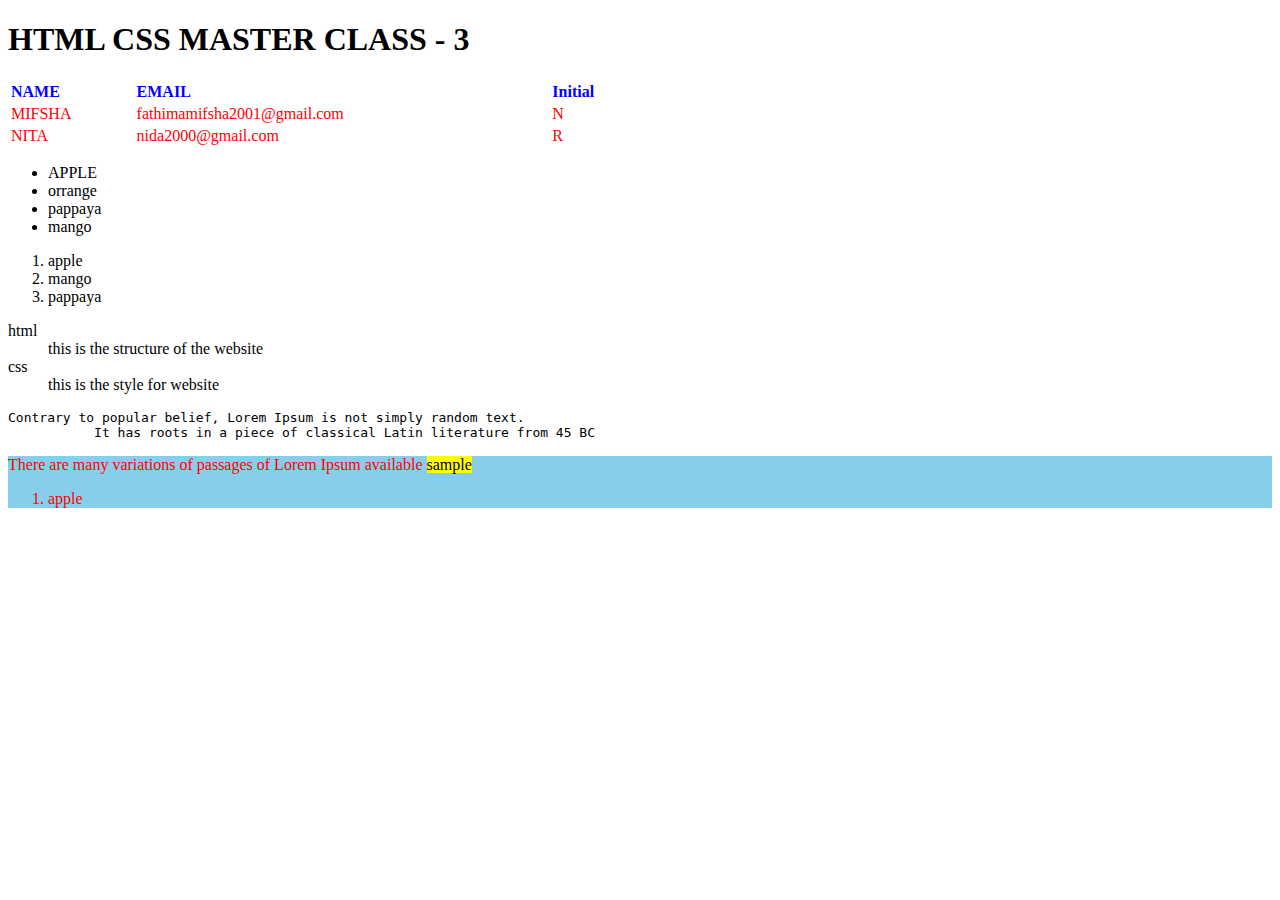
<file: lac - 3/index.html>
<!DOCTYPE html>
<html>
    <head>
        <meta name ="html" content="it is create the website">
        <title>HTML CSS CLASS 3</title>
        <link rel="icon" href="./favicon.png">
        <link rel="stylesheet" href="./main.css">
        <!--internal style-->
        <!--<style>
            .sample{
                color: red;
                background-color: skyblue;
            }
        </style>-->
        
    </head>
    <body>
        <h1>HTML CSS MASTER CLASS - 3</h1>
        <!--Html table-->
        <table style="width: 50%; color: red;">
            <tr style="text-align: left; color: blue;">
                <th>NAME</th>
                <th>EMAIL</th>
                <th>Initial</th>
            </tr>
            <tr>
                <td>MIFSHA</td>
                 <td>fathimamifsha2001@gmail.com</td>
                 <td>N</td>
            </tr>
            <tr>
                <td>NITA</td>
                <td>nida2000@gmail.com</td>
                <td>R</td>
            </tr>
        </table>
        <!--html list-->   
        <ul>
            <li>APPLE</li>
            <li>orrange</li>
            <li>pappaya</li>
            <li>mango</li>
        </ul> 
        <ol>
            <li>apple</li>
            <li>mango</li>
            <li>pappaya</li>
        </ol>
        <dl>
           <dt>html</dt>
           <dd>this is the structure of the website</dd>
           <dt>css</dt>
           <dd>this is the style for website</dd>
        </dl>
        <!--html pre tag-->
        <pre>Contrary to popular belief, Lorem Ipsum is not simply random text.
           It has roots in a piece of classical Latin literature from 45 BC</pre>
           <!--html block and inline element-->
        <div class="sample">
           <p>There are many variations of passages of Lorem Ipsum available
           <mark>sample</mark>
           <ol>
            <li>apple</li>
           </ol>
           </p>
        </div>
        


    </body>
</html>
</file>
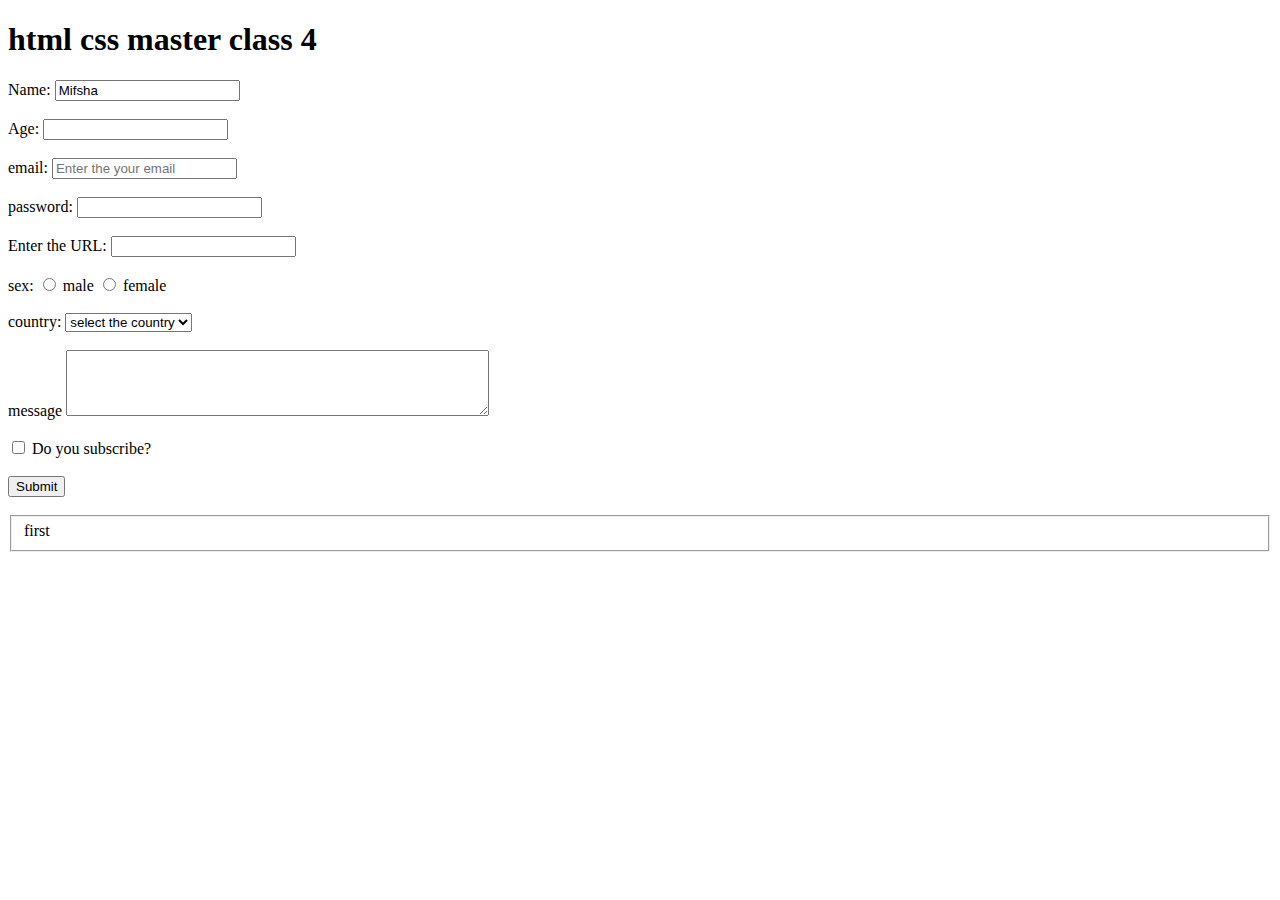
<file: lac - 4/index.html>
<!DOCTYPE html>
<html>
    <head>
        <title>HTML CSS MASTER CLASS - 4</title>
        <body>
            <h1>html css master class 4</h1>
            <!--html form-->
            <form>
                <label for="Name">Name:</label>
                <input type="text" id="name" name="name" value="Mifsha"><br><br>
                <label for="age">Age:</label>
                <input type="number" step="1" name="age" id="age"><br><br>
                <label for="email">email:</label>
                <input type="text" name= "email" id ="name" placeholder="Enter the your email"><br><br>
                <label for="password">password:</label>
                <input type="password" name="password" id="password" value="" required><br><br>
                <label for="url">Enter the URL:</label>
                <input type="url" name="url" id="url" value=""><br><br>
                <label for="gender">sex:</label>
                <input type="radio" id="male" name="male" value="">
                <label for="male">male</label>
                <input type="radio" id="female" name="female" value="">
                <label for="female">female</label> <br><br>
                <label for="country">country:</label>
                <select name="country" id="country">
                  <option>select the country</option>
                  <option value ="lanka">srilanka</option>
                  <option value="india">india</option>
                  <option value="USA">USA</option>
                </select> <br><br>
                <label for="message">message</label>
                <textarea name="message" id="message" cols="50" rows="4"></textarea><br><br>
                <input type="checkbox" name ="subscribe" id="subscribe">
                <label for="do you subscribe">Do you subscribe?</label><br><br>
                <input type="submit" alue = "submit now"><br><br>
                <fieldset>first</fieldset><br><br>
               

            </form>
            
        </body>
    </head>
</html>
</file>
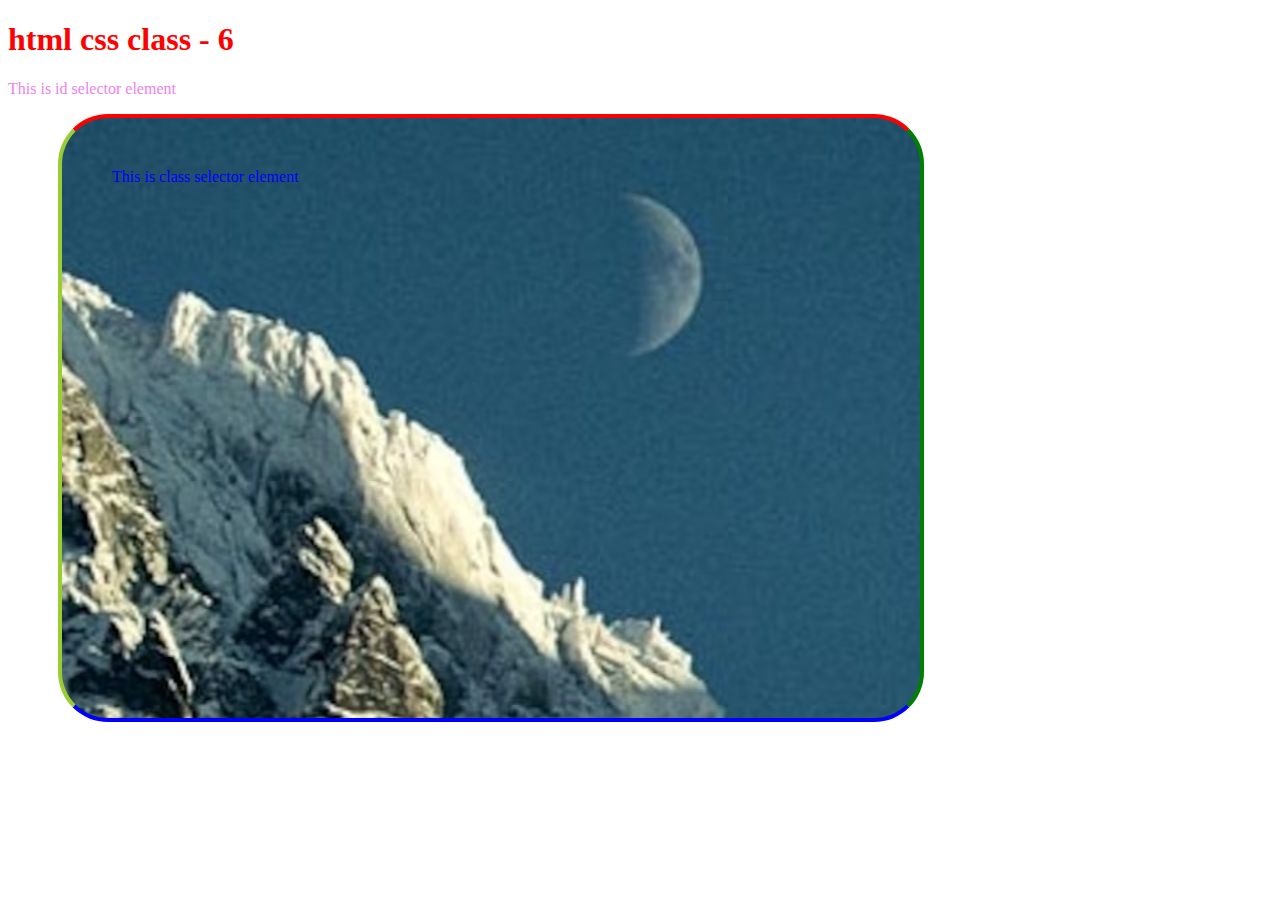
<file: lac - 6/index.html>
<!DOCTYPE html>
<HTML>
<head>
    <meta name="viewport" content="width=device-width,initial-scale=1.0">
    <title>HTML CSS MASTER CLASS - LACTURE 6</title>
    <!--link to external css file-->
    <link rel="stylesheet" href="./main.css">
<body>
    <h1>html css class - 6</h1>
    <p id="subheading">This is id selector element</p>
    <p class="content">This is class selector element</p>
                
</body>
        
</head>
</HTML>
</file>
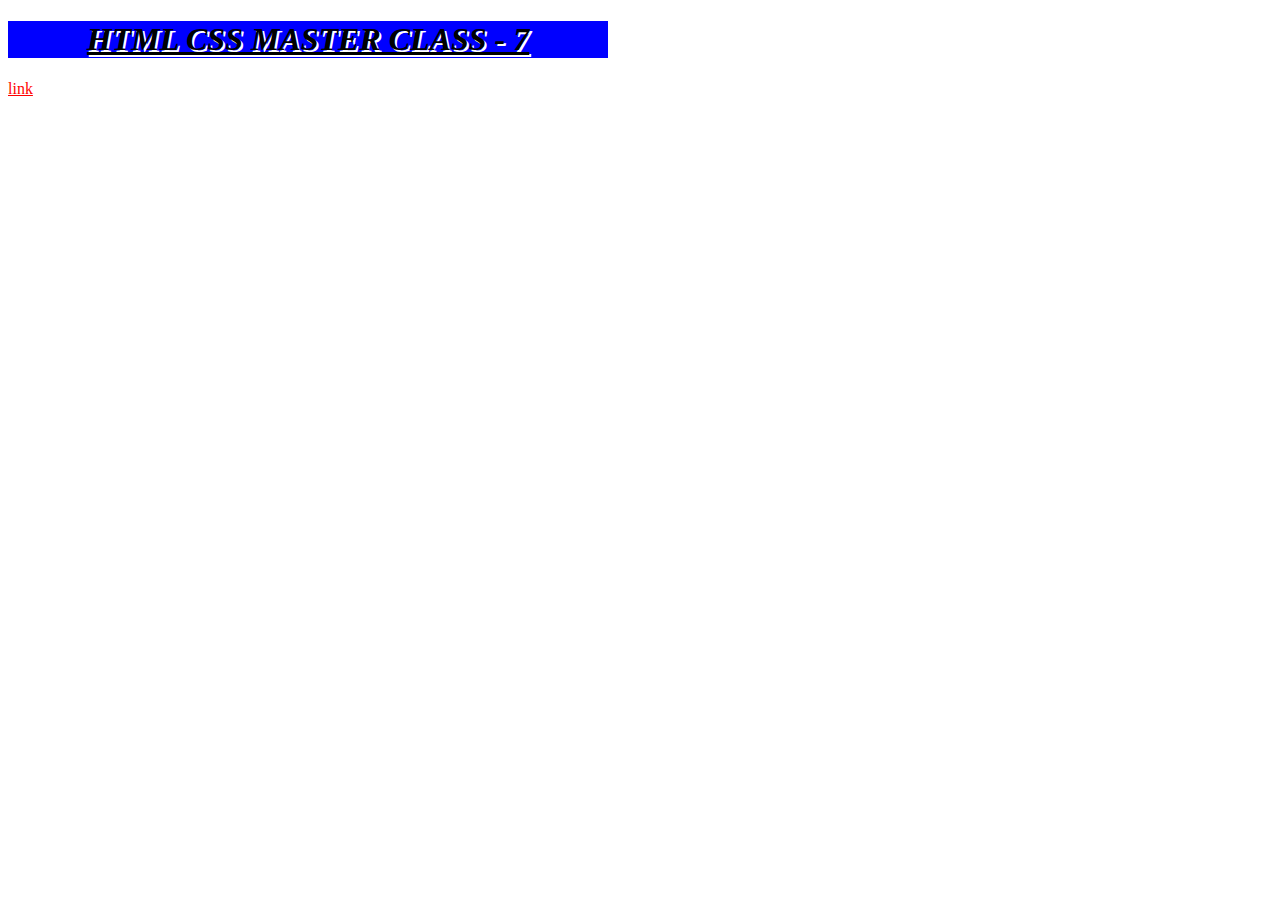
<file: lac - 7/index.html>
<!DOCTYPE html>
<html lang="en">
<head>
        <meta charset="UTF-8">
        <meta name="view port" content="width= device- width, initial-scale =1.0">
        <title>HTML CSS MASTER CLASS - 7</title>
        <link rel="stylesheet" href="./main.css"/>
        <script src="https://kit.fontawasome.com/a076d05399.js" crossorigin="anonymous"></script>
</head>
<body>
    <h1>html css master class - 7</h1>
    <i class="fas fa cloud"></i>
    <a href="https://google.com" target="_blank">
        <p>link</p>
    </a>
</body>
</html>
</file>
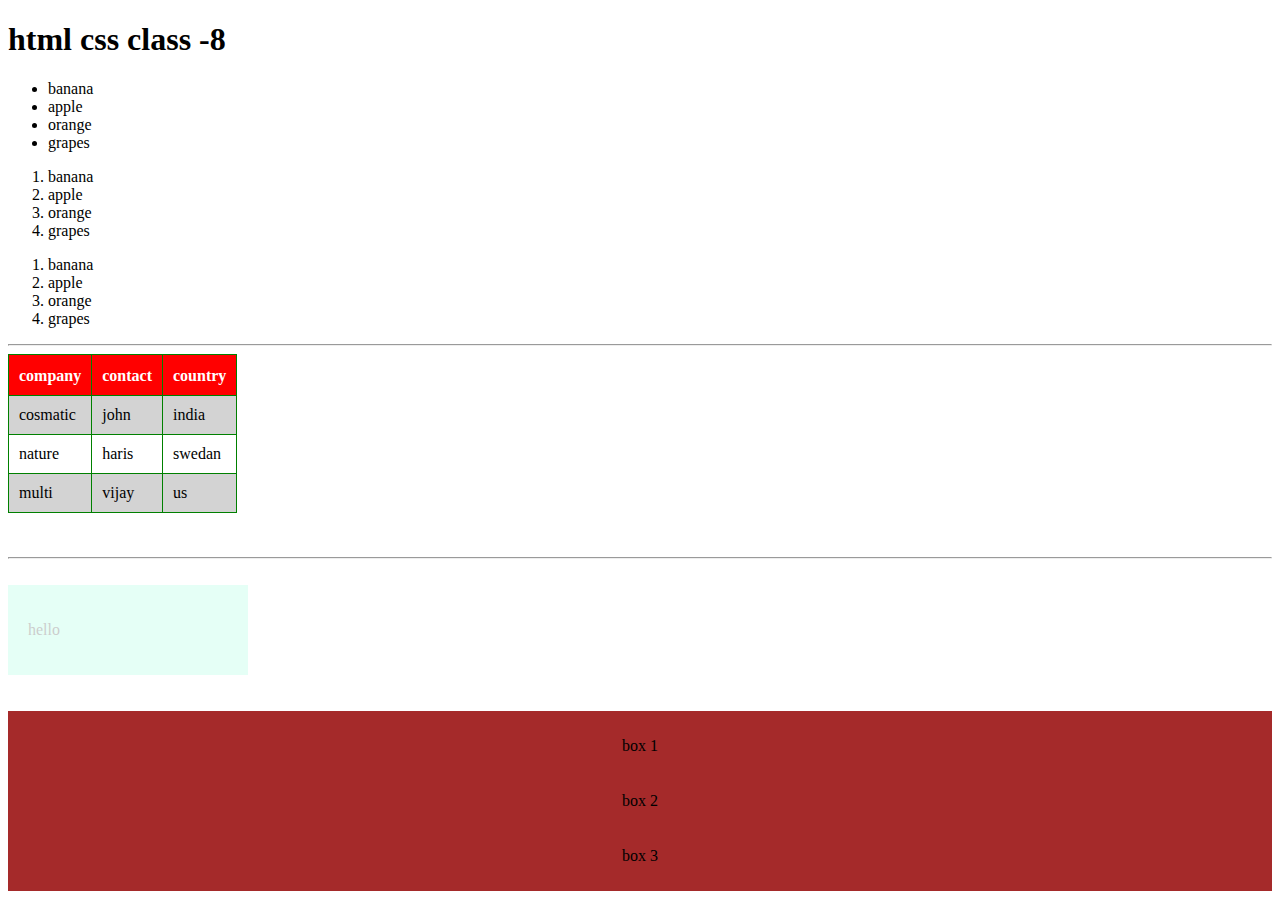
<file: lac - 8/index.html>
<!DOCTYPE html>
<html lang="en">
<head>
        <meta charset="UTF-8">
        <meta name="view port" content="width= device- width, initial-scale =1.0">
        <title>HTML CSS MASTER CLASS - 8</title>
        <link rel="stylesheet" href="./main.css"/>
</head>
<body>
    <h1>html css class -8</h1>
    <ul class="list 1">
        <li>banana</li>
        <li>apple</li>
        <li>orange</li>
        <li>grapes</li>
    </ul>
    
    <ol class="list 2">
        <li>banana</li>
        <li>apple</li>
        <li>orange</li>
        <li>grapes</li>
    </ol>
    <ol class="list 3">
        <li>banana</li>
        <li>apple</li>
        <li>orange</li>
        <li>grapes</li>
    </ol>
    <hr>
    <table class="customers">
        <tr>
            <th>company</th>
            <th>contact</th>
            <th>country</th>
        </tr>
        <tr>
            <td>cosmatic</td>
            <td>john</td>
            <td>india</td>
        </tr>
        <tr>
            <td>nature</td>
            <td>haris</td>
            <td>swedan</td>
        </tr>
        <tr>
            <td>multi</td>
            <td>vijay</td>
            <td>us</td>
        </tr>
    </table>
    <br><br>
    <hr><br>
    <div class="position">
        <p>hello</p>
    </div>
    <br><br>
    <div class="flex-box">
        <div class="box 1">
            <p>box 1</p>
        </div>
        <div class="box 2">
            <p>box 2</p>
        </div>
        <div class="box 3">
            <p>box 3</p>
        </div>
    </div>
    
</body>
</html>
</file>
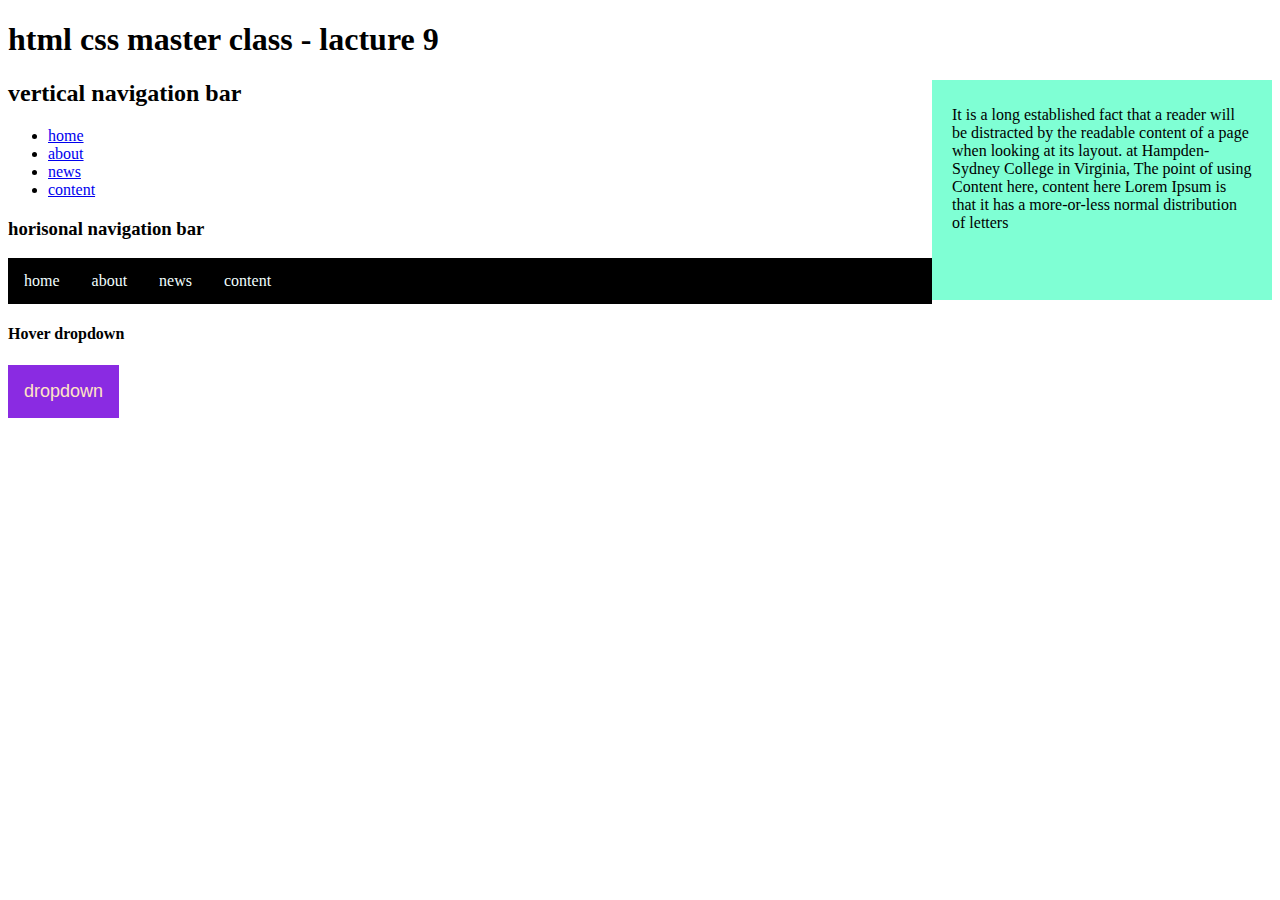
<file: lac - 9/index.html>
<!DOCTYPE html>
<html lang="en">
<head>
        <meta charset="UTF-8">
        <meta name="view port" content="width= device- width, initial-scale =1.0">
        <title>HTML CSS MASTER CLASS - 9</title>
        <link rel="stylesheet" href="main.css" />
</head>
<body>
    <h1>html css master class - lacture 9</h1>

    <!--over flow-->
    <div class="overflow-div">
        <p>It is a long established fact that a reader will be distracted by the readable
             content of a page when looking at its layout. at Hampden-Sydney College in Virginia, 
             The point of using Content here, content here
            Lorem Ipsum is that it has a more-or-less normal distribution of letters 
        </p>    
    </div>
    <!--navigation bar-->
    <h2>vertical navigation bar</h2>
    <ul class="v-nav">
        <li><a href="#home">home</a></li>
        <li><a href="#about">about</a></li>
        <li><a href="#news">news</a></li>
        <li><a href="#content">content</a></li>
    </ul>
    <h3>horisonal navigation bar</h3>
    <ul class="h-nav">
        <li><a href="#home">home</a></li>
        <li><a href="#about">about</a></li>
        <li><a href="#news">news</a></li>
        <li><a href="#content">content</a></li>
    </ul>
    <h4>Hover dropdown</h4>
    <div class="dropdown">
        <button class="dropdown-btn">dropdown</button>
        <div class="dropdown-content">
           <a href="">link 1</a>
           <a href="">link 2</a>
           <a href="">link 3</a>
           <a href="">link 4</a>
        </div>
    </div>


</body>

</html>
</file>
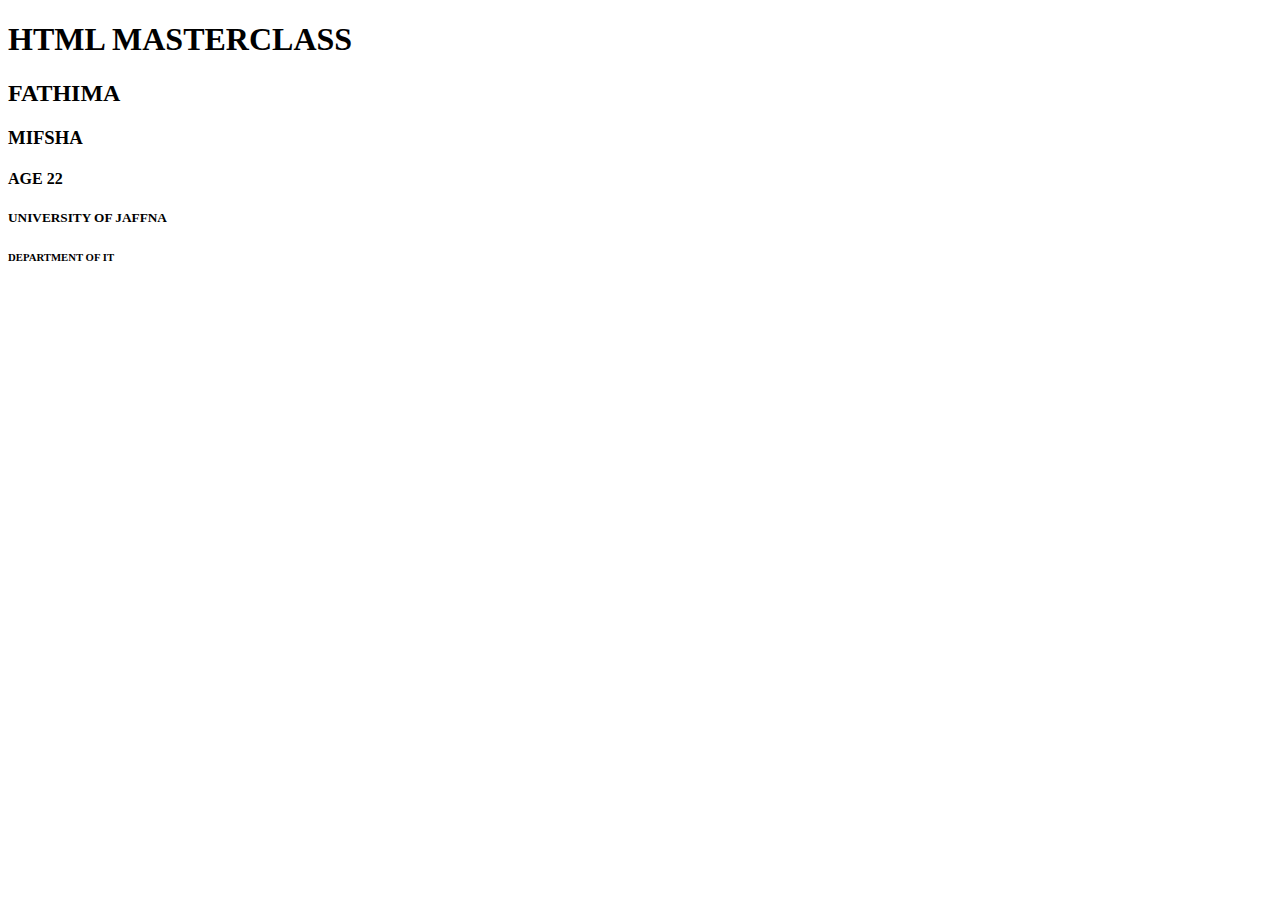
<file: lac- 1/index.html>
<!DOCTYPE html> 
<HTMl>
    <head>
        <title>WEB MASTERCLASS</title>
    </head>
    <body>
        <h1>HTML MASTERCLASS</h1>
        <h2>FATHIMA</h2>
        <h3>MIFSHA</h3>
        <h4>AGE 22</h4>
        <h5>UNIVERSITY OF JAFFNA</h5>
        <h6>DEPARTMENT OF IT</h6>
        
    </body>
</HTMl>
</file>
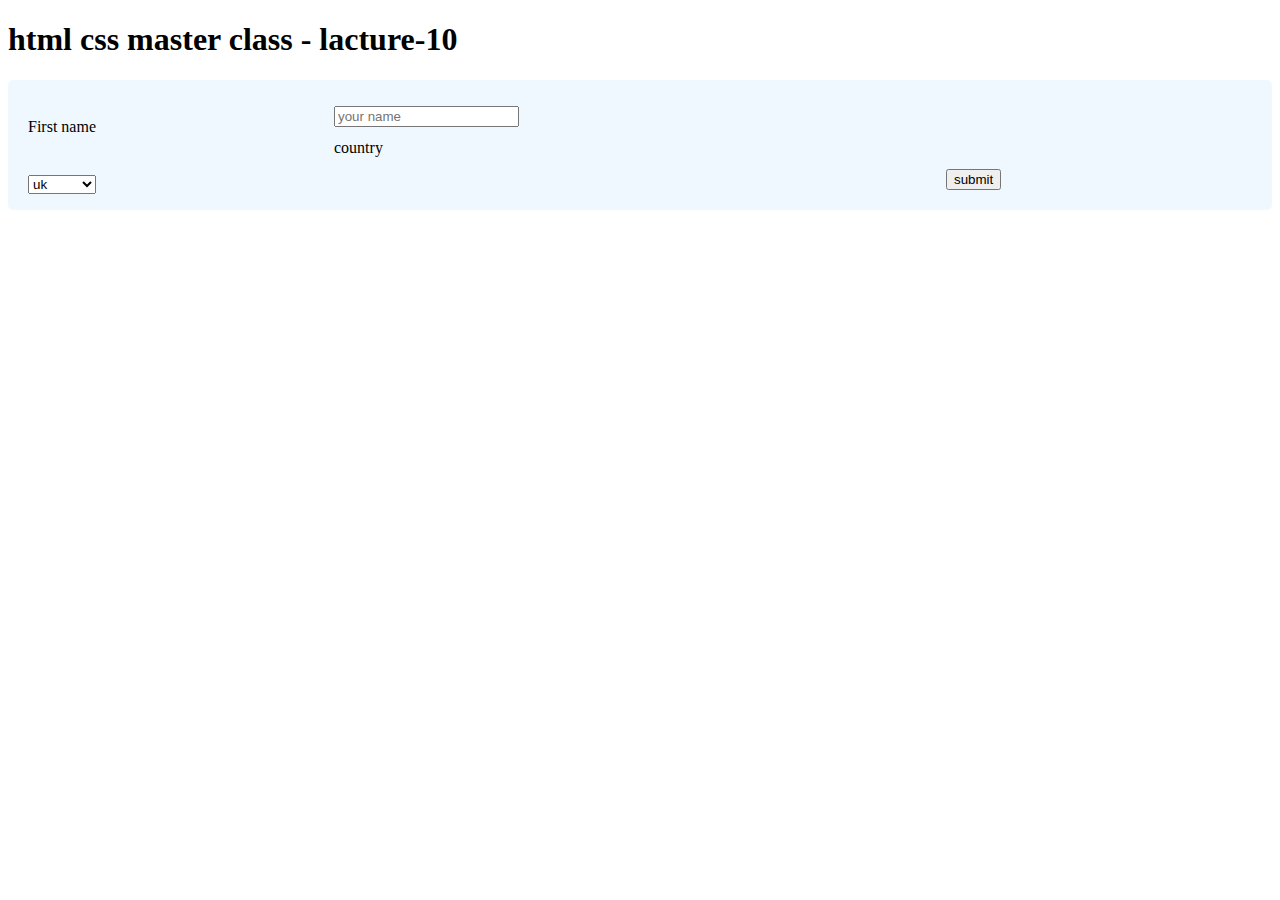
<file: lac- 10/index.html>
<!DOCTYPE html>
<html lang="en">
<head>
        <meta charset="UTF-8">
        <meta name="view port" content="width= device- width, initial-scale =1.0">
        <title>HTML CSS MASTER CLASS - 10</title>
        <link rel="stylesheet" href="main.css" />
</head>
<body>
    <h1>html css master class - lacture-10</h1>

    <div class="container">
        <form>
            <div class="row">
                <div class="col-25">
                    <label for="fname">First name</label>
                </div>
                <div class="col-75">
                    <input type="text" id="fname" name="fname" placeholder="your name">
                </div>

            </div>
            <div class="row">
                <div>
                    <label for="fname">country</label>
                </div>
                <div class="col-75">
                    <select name="country" id="country">
                        <option value="uk">uk</option>
                        <option value="sl">srilanka</option>
                        <option value="uk">india</option>
                    </select>

                </div>

            </div>
            <div class="row">
                <input type="button" value="submit">
        
            </div>
        </form>

    </div>
    
</body>   
</html>
</file>
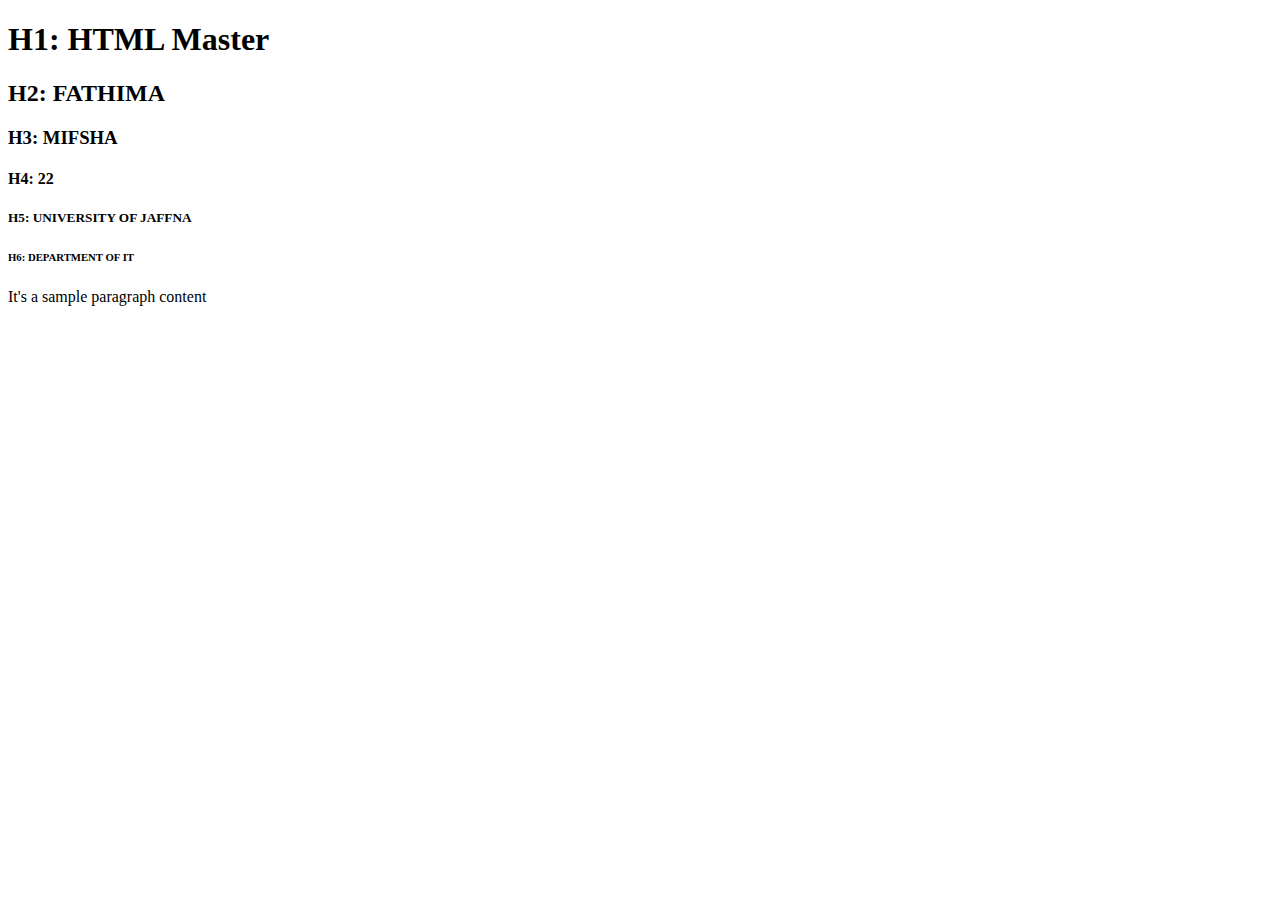
<file: lec - 1/index.html>
<!DOCTYPE html>
<html>
    <head>
        <title>HTML/CSS Masterclass - Lec 1</title>

    </head>
    <body>
        <h1>H1: HTML Master</h1>
        <h2>H2: FATHIMA</h2>
        <h3>H3: MIFSHA</h3>
        <h4>H4: 22</h4>
        <h5>H5: UNIVERSITY OF JAFFNA</h5>
        <h6>H6: DEPARTMENT OF IT</h6>
        <p>It's a sample paragraph content</p>
    </body>
</html>
</file>
<file: lac - 3/main.css>
.sample{
    color: red;
    background-color: skyblue;
}
</file>
<file: lac - 6/main.css>
h1{
    color: red; 
}
#subheading{
    color: violet;
}
.content{
    color: blue;
    height: 500px;
    width: 60%;
    /*color name or hex code or RGB */
    /*border: 2px solid rgb(red, green, blue)*/
    /*border: 2px solid rgba(red, green, blue, 0.8)*/
    /*border: 2px solid #ff6347*/
    /*border: 2px solid hsl(hue, saturation, lightness)*/
    border: 2px solid red;
    border-top: 4px solid red;
    border-bottom: 4px solid blue;
    border-right: 4px solid green;
    border-left: 4px solid yellowgreen;
    border-radius:50px ;
    /*border: 3px dashed blue */
    /* background image*/
    background-image:url(./1095_4x3.avif) ;
    background-position: right;
    background-repeat: no-repeat;
    margin-left: 50px;
    padding: 50px;

}
</file>
<file: lac - 7/main.css>
h1{
    max-width: 600px;
    background-color: blue;
    text-align: center;
    text-decoration: underline;
    text-transform: uppercase;
    text-shadow: 2px 2px white;
    font-family: 'Times New Roman', Times, serif;
    font-style: italic;
    font-weight: bold;
}
a:link{
    color: red;

}
a:visited{
    color: gray;
}
a:hover{
    color: brown;
}
a:active{
    color: green;
}
</file>
<file: lac - 8/main.css>
ul.list1 {
    list-style-type:square ;
}
ol.list2 {
    list-style-type: lower-roman;
}
.customers {
    font-family: Georgia, 'Times New Roman', Times, serif;
    border-collapse: collapse;
    width: 50%;
    display: block;
}
.customers th, .customers td {
    border: 1px solid green;
    padding: 10px;
    
}
.customers th {
    padding-top:12px ;
    text-align: left;
    background-color: red;
    color: white;
}
.customers tr:nth-child(even) {
    background-color: lightgray;

}
.position {
    display: block;
    padding: 20px;
    background-color: aquamarine;
    width: 200px;
    position: relative;
    right: 0;
    opacity: 0.2;
}
.flex-box {
    background-color: brown;
    padding: 10px;
    display: flex;
    justify-content: center;
    align-items: center;
    flex-direction: column;
    gap: 5px;

}
.flex-box .box 1 {
    width: 100px;
    height: 100px;
    background-color: yellow;
}
</file>
<file: lac - 9/main.css>
.overflow-div {
    width: 300px;
    height: 200px;
    background-color: aquamarine;
    padding: 10px 20px 10px 20px;
    overflow-y: scroll;
    float: right;
}
.overflow_div p {
    font-size: 20px;
}
.overflow-div:hover {
    background-color: blue;
    cursor: pointer;
    opacity: 1;
} 
v-nav { 
    list-style-type: none;
    margin: 0;
    padding: 0;
    width: 200px;
    background-color: gray;
}
   
v-nav li a {
    display: block;
    color: black;
    padding: 8px 16px;
    text-decoration: none;
}
v-nav li a:hover {
    background-color: white;
    color: brown;

}
.h-nav {
    list-style-type: none;
    margin: 0;
    padding: 0;
    background-color: black;
    overflow: hidden;
}

.h-nav li {
    float: left;
}
.h-nav li a {
    display: block;
    color: azure;
    text-align: center;
    padding: 14px 16px;
    text-decoration: none;
}
.h-nav li a:hover {
    background-color: blueviolet;

}
.dropdown {
    position: relative;
    display: inline-block;
}
.dropdown-btn {
    background-color: blueviolet;
    color: bisque;
    padding: 16px;
    font-size: 18px;
    border: none;
    cursor: pointer;
}
.dropdown-content {
    display: none;
    position: absolute;
    background-color: aqua;
    min-width: 150px;
    box-shadow: 0px 8px 16px 0px rgba(0, 0, 0, 0.2);
}
.dropdown-content a {
    color: black;
    padding: 12px 16px;
    text-decoration: none;
    display: block;
}
.dropdown-btn .dropdown:hover {
    background-color: blueviolet;

} 
.dropdown:hover .dropdown-content {
    display: block;
}
.dropdown-content a:hover {
    background-color: goldenrod;

}
</file>
<file: lac- 10/main.css>
.container {
    border-radius: 5px;
    background-color: aliceblue;
    padding: 20px;
}
.col-25 {
    float: left;
    width: 25%;
    margin-top: 6px;
}
.col-75 {
    float: left;
    width: 75%;
    margin-top: 6px;
}
input[type-submit] {
    background-color: aqua;
    color: white;
    padding: 12px 20px;
    border: none;
    border-radius: 4px;
    cursor: pointer;
    float: rights;
}
label {
    padding: 12px 12px 12px 0;
    display: inline-block;
}
input[type-text] {
    width: 100%;
    padding: 12px;
    border: 1px solid;
    border-radius: 4px;
    resize: vertical;
}
</file>
